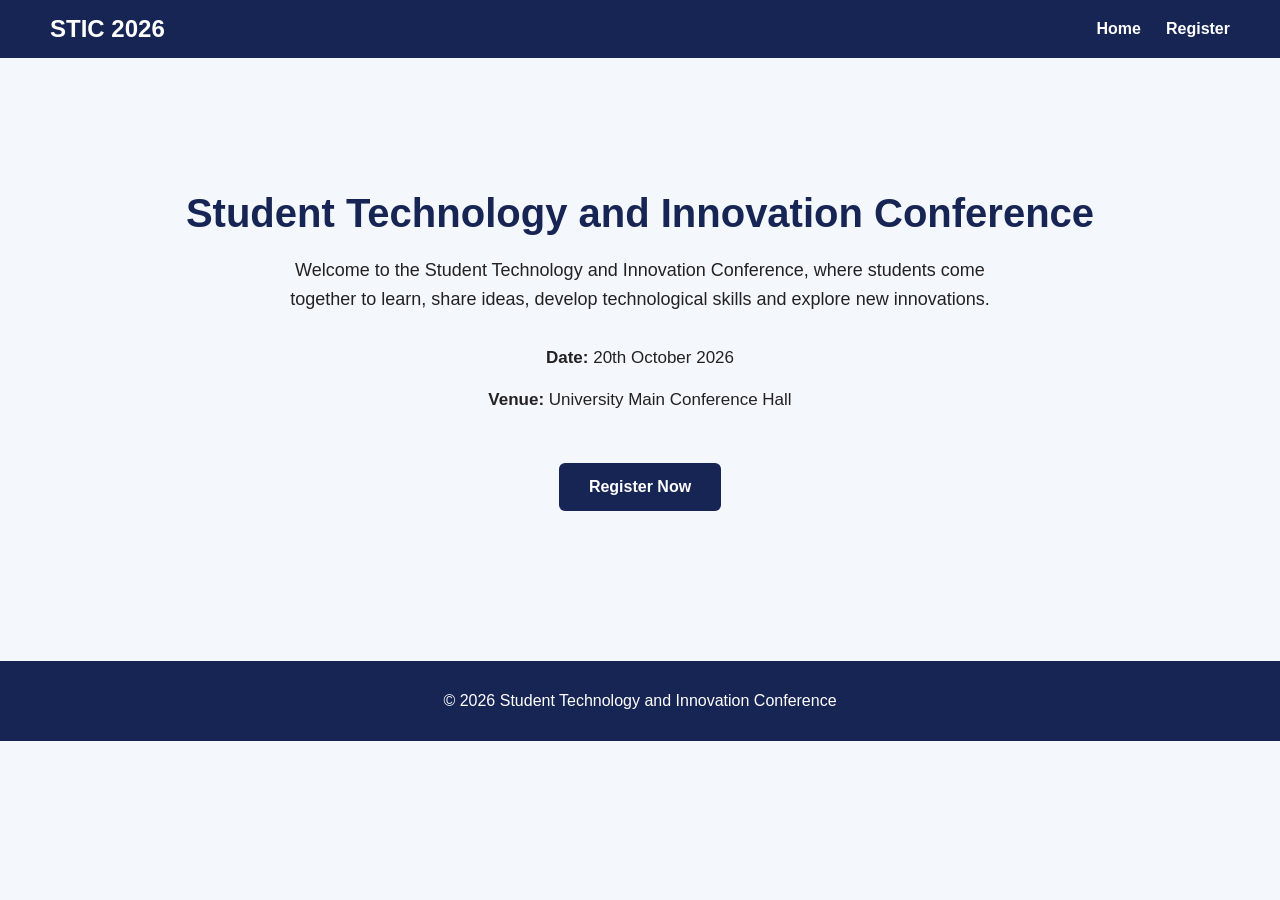
<file: index.html>
<!DOCTYPE html>
<html lang="en">
<head>
    <meta charset="UTF-8">
    <meta name="viewport" content="width=device-width, initial-scale=1.0">

    <title>Student Technology and Innovation Conference</title>

    <link rel="stylesheet" href="css/style.css">
</head>

<body>

    <!-- Navigation Bar -->
    <header>
        <nav>
            <h2>STIC 2026</h2>

            <ul>
                <li><a href="index.html">Home</a></li>
                <li><a href="register.html">Register</a></li>
            </ul>
        </nav>
    </header>


    <!-- Main Home Page -->
    <main>

        <section class="hero">

            <h1>Student Technology and Innovation Conference</h1>

            <p>
                Welcome to the Student Technology and Innovation Conference,
                where students come together to learn, share ideas, develop
                technological skills and explore new innovations.
            </p>

            <div class="conference-details">

                <p>
                    <strong>Date:</strong> 20th October 2026
                </p>

                <p>
                    <strong>Venue:</strong> University Main Conference Hall
                </p>

            </div>

            <a href="register.html" class="register-button">
                Register Now
            </a>

        </section>

    </main>


    <!-- Footer -->
    <footer>
        <p>
            &copy; 2026 Student Technology and Innovation Conference
        </p>
    </footer>

</body>
</html>
</file>
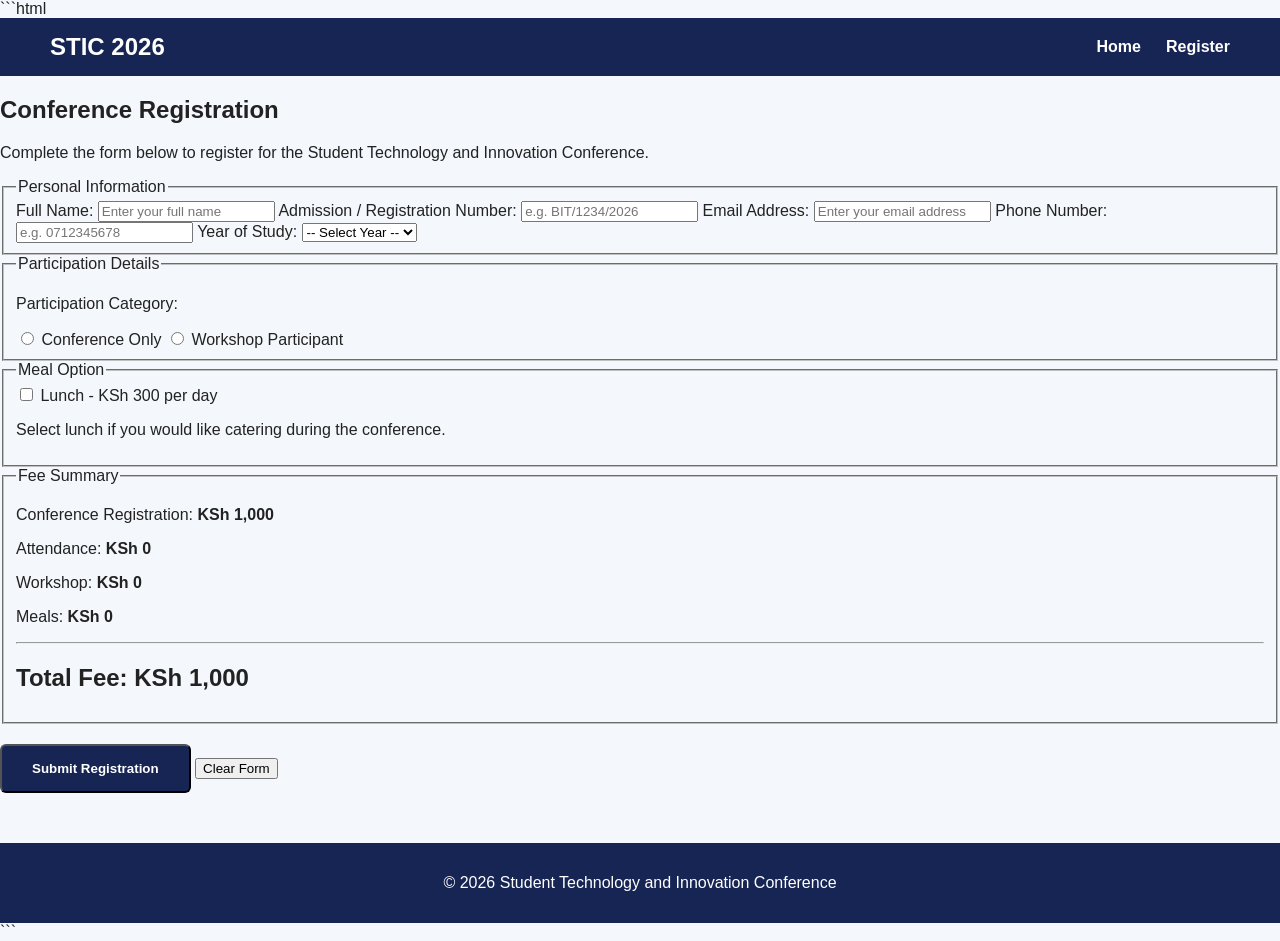
<file: register.html>
```html
<!DOCTYPE html>
<html lang="en">
<head>
    <meta charset="UTF-8">
    <meta name="viewport" content="width=device-width, initial-scale=1.0">

    <title>Register - STIC 2026</title>

    <link rel="stylesheet" href="css/style.css">
</head>

<body>

    <!-- Navigation Bar -->
    <header>
        <nav>
            <h2>STIC 2026</h2>

            <ul>
                <li><a href="index.html">Home</a></li>
                <li><a href="register.html">Register</a></li>
            </ul>
        </nav>
    </header>


    <!-- Registration Form -->
    <main>

        <section class="registration">

            <h1>Conference Registration</h1>

            <p>
                Complete the form below to register for the
                Student Technology and Innovation Conference.
            </p>


            <form action="process.php" method="POST" id="registrationForm">

                <!-- Personal Information -->
                <fieldset>

                    <legend>Personal Information</legend>

                    <label for="fullName">Full Name:</label>

                    <input
                        type="text"
                        id="fullName"
                        name="fullName"
                        placeholder="Enter your full name"
                    >

                    <span id="nameError" class="error"></span>


                    <label for="admissionNumber">
                        Admission / Registration Number:
                    </label>

                    <input
                        type="text"
                        id="admissionNumber"
                        name="admissionNumber"
                        placeholder="e.g. BIT/1234/2026"
                    >
                   <span id="admissionerror"class="error"></span>


                    <label for="email">Email Address:</label>

                    <input
                        type="email"
                        id="email"
                        name="email"
                        placeholder="Enter your email address"
                    >

                    <span id="emailError" class="error"></span>


                    <label for="phone">Phone Number:</label>

                    <input
                        type="text"
                        id="phone"
                        name="phone"
                        placeholder="e.g. 0712345678"
                        maxlength="10"
                    >

                    <span id="phoneError" class="error"></span>


                    <label for="year">Year of Study:</label>

                    <select id="year" name="year">
                    <option value="">-- Select Year --</option>

                        <option value="Year 1">Year 1</option>
                        <option value="Year 2">Year 2</option>
                        <option value="Year 3">Year 3</option>
                        <option value="Year 4">Year 4</option>

                    </select>
                 <span id="yearError"class="error"></span>
                </fieldset>


                <!-- Participation Information -->
                <fieldset>

                    <legend>Participation Details</legend>

                    <p>Participation Category:</p>


                    <label>
                        <input
                            type="radio"
                            name="category"
                            value="Conference Only"
                        >
                        Conference Only
                    </label>


                    <label>
                        <input
                            type="radio"
                            name="category"
                            value="Workshop Participant"
                        >
                        Workshop Participant
                    </label>

                    <span id="categoryError" class="error"></span>


                    <!-- Number of Conference Days -->
                    <div id="daysSection" style="display: none;">

                        <label for="days">
                            Number of Conference Days:
                        </label>

                        <select id="days" name="days">

                            <option value="">
                                -- Select Days --
                            </option>

                            <option value="1">
                                1 Day
                            </option>

                            <option value="2">
                                2 Days
                            </option>

                            <option value="3">
                                3 Days
                            </option>

                        </select>

                        <span id="daysError" class="error"></span>

                    </div>

                </fieldset>


                <!-- Workshop Options -->
                <fieldset id="workshopSection" style="display: none;">

                    <legend>Workshop Selection</legend>

                    <p>Select a workshop:</p>


                    <label>
                        <input
                            type="radio"
                            name="workshop"
                            value="Web Development"
                        >
                        Web Development - KSh 750
                    </label>


                    <label>
                        <input
                            type="radio"
                            name="workshop"
                            value="Artificial Intelligence"
                        >
                        Artificial Intelligence - KSh 1,000
                    </label>


                    <p id="workshopMessage">
                        Select a workshop if you are participating in a workshop.
                    </p>

                </fieldset>


                <!-- Meal Options -->
                <fieldset>

                    <legend>Meal Option</legend>

                    <label>
                        <input
                            type="checkbox"
                            id="lunch"
                            name="lunch"
                            value="Yes"
                        >
                        Lunch - KSh 300 per day
                    </label>

                    <p>
                        Select lunch if you would like catering during the conference.
                    </p>

                </fieldset>


                <!-- Fee Summary -->
                <fieldset>

                    <legend>Fee Summary</legend>

                    <div class="fee-summary">

                        <p>
                            Conference Registration:
                            <strong>KSh 1,000</strong>
                        </p>


                        <p>
                            Attendance:
                            <strong id="attendanceFee">
                                KSh 0
                            </strong>
                        </p>


                        <p>
                            Workshop:
                            <strong id="workshopFee">
                                KSh 0
                            </strong>
                        </p>


                        <p>
                            Meals:
                            <strong id="mealFee">
                                KSh 0
                            </strong>
                        </p>


                        <hr>


                        <h2>
                            Total Fee:
                            <span id="totalFee">
                                KSh 1,000
                            </span>
                        </h2>

                    </div>


                    <!-- JavaScript can use this value -->
                    <input
                        type="hidden"
                        id="total"
                        name="total"
                        value="1000"
                    >

                </fieldset>


                <!-- Submit -->
                <button
                    type="submit"
                    class="register-button"
                >
                    Submit Registration
                </button>


                <!-- Reset -->
                <button
                    type="reset"
                    class="reset-button"
                >
                    Clear Form
                </button>

            </form>

        </section>

    </main>


    <!-- Footer -->
    <footer>

        <p>
            &copy; 2026 Student Technology and Innovation Conference
        </p>

    </footer>


    <!-- JavaScript -->
    <script src="js/script.js"></script>

</body>
</html>
```
</file>
<file: css/style.css>
/* General page styling */
body {
    margin: 0;
    font-family: Arial, sans-serif;
    background-color: #f4f7fb;
    color: #222;
}


/* Navigation bar */
header {
    background-color: #172554;
    padding: 15px 50px;
}

nav {
    display: flex;
    justify-content: space-between;
    align-items: center;
}

nav h2 {
    color: white;
    margin: 0;
}

nav ul {
    list-style: none;
    display: flex;
    gap: 25px;
    margin: 0;
}

nav ul li a {
    color: white;
    text-decoration: none;
    font-weight: bold;
}

nav ul li a:hover {
    text-decoration: underline;
}


/* Main section */
.hero {
    text-align: center;
    padding: 100px 20px;
}

.hero h1 {
    font-size: 40px;
    color: #172554;
    margin-bottom: 20px;
}

.hero p {
    max-width: 700px;
    margin: 15px auto;
    line-height: 1.6;
    font-size: 18px;
}


/* Conference details */
.conference-details {
    margin: 30px auto;
}

.conference-details p {
    font-size: 17px;
}


/* Register button */
.register-button {
    display: inline-block;
    background-color: #172554;
    color: white;
    padding: 15px 30px;
    border-radius: 6px;
    text-decoration: none;
    font-weight: bold;
    margin-top: 20px;
}

.register-button:hover {
    background-color: #1e40af;
}


/* Footer */
footer {
    text-align: center;
    background-color: #172554;
    color: white;
    padding: 15px;
    margin-top: 50px;
}
</file>
